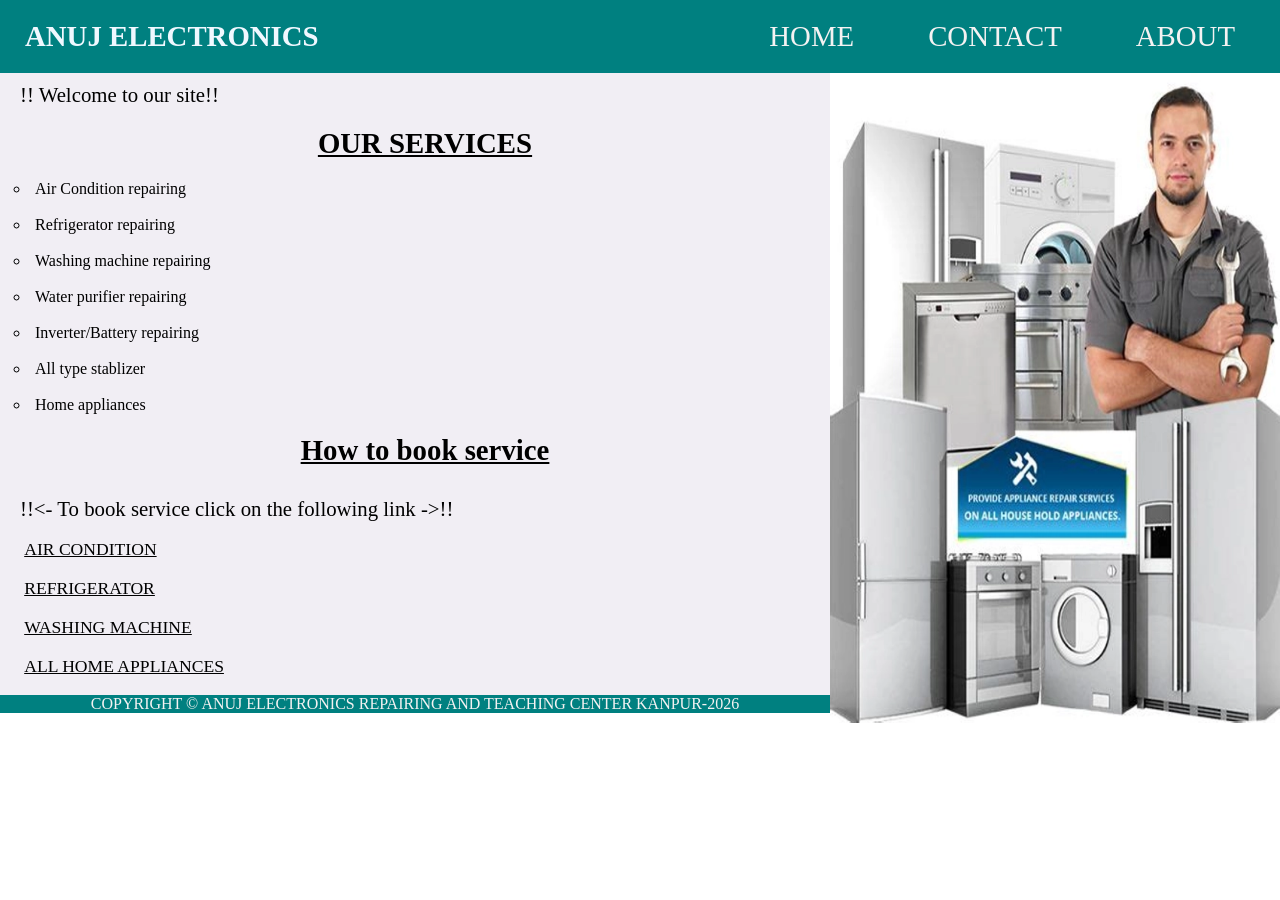
<file: index.html>
<!DOCTYPE html>
<html lang="en">

<head>
    <meta charset="UTF-8">
    <meta name="viewport" content="width=device-width, initial-scale=1.0">
    <title>ANUJ REPAIRING CENTER</title>
    <link rel="STYLESHEET" href="index.css">

</head>

<body>
    <div id="container">

        <ul id="li">
            <li>
                <h2>ANUJ ELECTRONICS</h2>
            </li>
            <DIV ID="ITEM">
                <li class="l1"><a href="index.html">HOME</a></li>
                <li class="l1"><a href="contact.html">CONTACT</a></li>
                <li class="l1"><a href="about.html">ABOUT</a></li>
            </DIV>
        </ul>

    </div>


    <div id="innercontent">
        <DIV> <IMG src="home.jpg" ALT="HOME IMAGE"></DIV>
        <DIV>
            <p>!! Welcome to our site!!</p>
            <h2 id="h">OUR SERVICES</h2>
            <ul id="list">
                <li>Air Condition repairing</li>
                <BR>
                <li>Refrigerator repairing</li>
                <BR>
                <li>Washing machine repairing</li>
                <BR>
                <li>Water purifier repairing</li>
                <BR>
                <li>Inverter/Battery repairing</li>
                <BR>
                <li>All type stablizer</li>
                <BR>
                <li>Home appliances</li>

            </ul>
            <div id="service">
                <h2 id="h"> How to book service</h2>

                <div id="book">
                    <p id="paira">!!<- To book service click on the following link ->!!</p>
                    <BR>
                    <ul id="list2">
                        <li>
                            <a href="ac.html" CLASS="BOOK">AIR CONDITION</a>
                        </li>
                        <BR>
                        <li>
                            <A HREF="frize.html" CLASS="BOOK">REFRIGERATOR</A>
                        </li>
                        <BR>
                        <li>
                            <A HREF="washingmachine.html" CLASS=" BOOK">WASHING MACHINE</A>
                        </li>
                        <BR>
                        <li>
                            <A HREF="all.html" CLASS="BOOK">ALL HOME APPLIANCES</A>
                        </li>

                    </ul>
                </div>
            </div>
            <BR>
            <footer>
                <DIV ID="FOOTER">
                    COPYRIGHT &copy; ANUJ ELECTRONICS REPAIRING AND TEACHING CENTER KANPUR-2026
                </DIV>
            </footer>

        </DIV>

    </div>







</body>

</html>
</file>
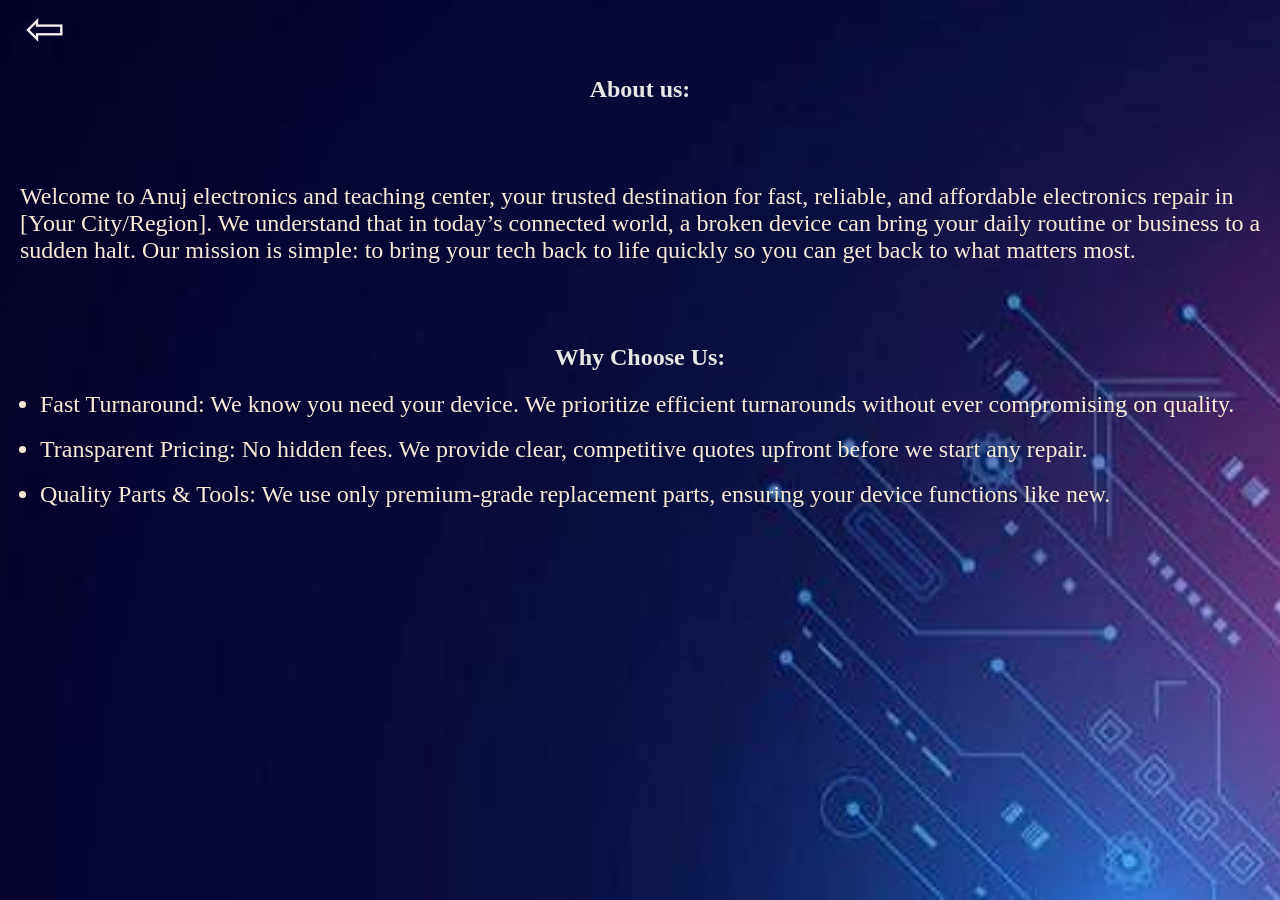
<file: about.html>
<!DOCTYPE html>
<html lang="en">

<head>
    <meta charset="UTF-8">
    <meta name="viewport" content="width=device-width, initial-scale=1.0">
    <title>Document</title>
    <link rel="stylesheet" href="about.css">
</head>

<body>
    <a href="index.html" id="about">&#8678;</a>

    <div id="container">
        <div id="item">
            <h2> About us:</h2>
            <br>
            <br>
            <p>Welcome to Anuj electronics and teaching center, your trusted destination for fast, reliable, and
                affordable electronics repair in [Your City/Region]. We understand that in today’s connected world, a
                broken device can bring your daily routine or business to a sudden halt. Our mission is simple: to bring
                your tech back to life quickly so you can get back to what matters most.</p>
            <br>
            <br>
            <h2>Why Choose Us:</h2>
            <ul>
                <li>Fast Turnaround: We know you need your device. We prioritize efficient turnarounds without ever
                    compromising on quality.</li>
                <br>
                <li>Transparent Pricing: No hidden fees. We provide clear, competitive quotes upfront before we start
                    any repair.</li>
                <br>
                <li>Quality Parts & Tools: We use only premium-grade replacement parts, ensuring your device functions
                    like new.</li>
            </ul>
        </div>
    </div>
</body>

</html>
</file>
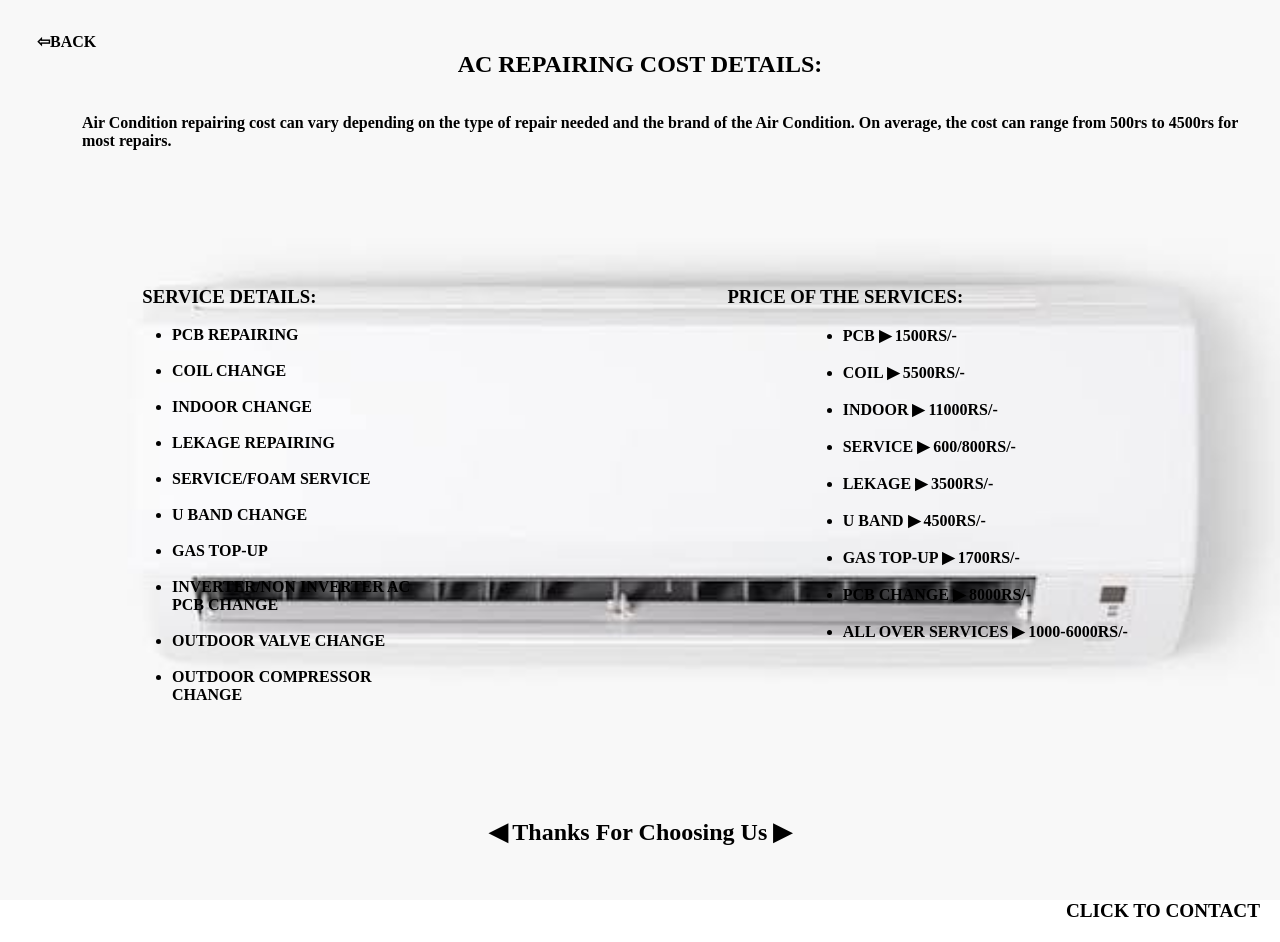
<file: ac.html>
<!DOCTYPE html>
<html lang="en">

<head>
    <meta charset="UTF-8">
    <meta name="viewport" content="width=device-width, initial-scale=1.0">
    <title>Document</title>
    <LINK rel="STYLESHEET" HREF="ac.css">
</head>

<body>

    <div id="CONTAINER">
        <DIV class="ITEM header">
            <A HREF="index.html" ID="BACK">&#8678;BACK</A>
            <h2 ID="HEAD">AC REPAIRING COST DETAILS:</h2>
            <BR>
            <br>
            <P ID="PARA">Air Condition repairing cost can vary depending on the type of repair needed and the brand of
                the
                Air Condition. On average, the cost can range from 500rs to 4500rs for most repairs.</P>
        </DIV>
        <DIV class="ITEM con ">
            <H3 ID="PRICE">PRICE OF THE SERVICES:</H3>
            <BR>

            <UL ID="LIST2">
                <LI>PCB &#9654; 1500RS/-</LI>
                <BR>
                <LI>COIL &#9654; 5500RS/-</LI>
                <BR>
                <LI>INDOOR &#9654; 11000RS/-</LI>
                <BR>
                <LI>SERVICE &#9654; 600/800RS/-</LI>
                <BR>
                <LI>LEKAGE &#9654; 3500RS/-</LI>
                <BR>
                <LI>U BAND &#9654; 4500RS/-</LI>
                <BR>
                <LI>GAS TOP-UP &#9654; 1700RS/-</LI>
                <BR>
                <LI>
                    PCB CHANGE &#9654; 8000RS/-
                </LI>
                <BR>
                <LI>ALL OVER SERVICES &#9654; 1000-6000RS/-</LI>
            </UL>
        </DIV>
        <DIV class="ITEM sidebar">
            <h3 id="parts"> SERVICE DETAILS:</h3>
            <br>
            <ul ID="LIST">
                <li>PCB REPAIRING</li>
                <BR>

                <li>COIL CHANGE</li>
                <BR>
                <li>INDOOR CHANGE</li>
                <BR>
                <li>LEKAGE REPAIRING</li>
                <BR>
                <li>SERVICE/FOAM SERVICE</li>
                <BR>
                <li>U BAND CHANGE</li>
                <BR>
                <LI>GAS TOP-UP</LI>
                <BR>
                <LI>INVERTER/NON INVERTER AC PCB CHANGE</LI>
                <BR>
                <LI>OUTDOOR VALVE CHANGE</LI>
                <BR>
                <LI>OUTDOOR COMPRESSOR CHANGE</LI>
            </ul>
        </DIV>
        <DIV class="ITEM footer">
            <H4>&#9664; Thanks For Choosing Us &#9654;</H4>
        </DIV>
    </div>
    <A ID="AA" HREF="contact.html">CLICK TO CONTACT</A>

</body>

</html>
</file>
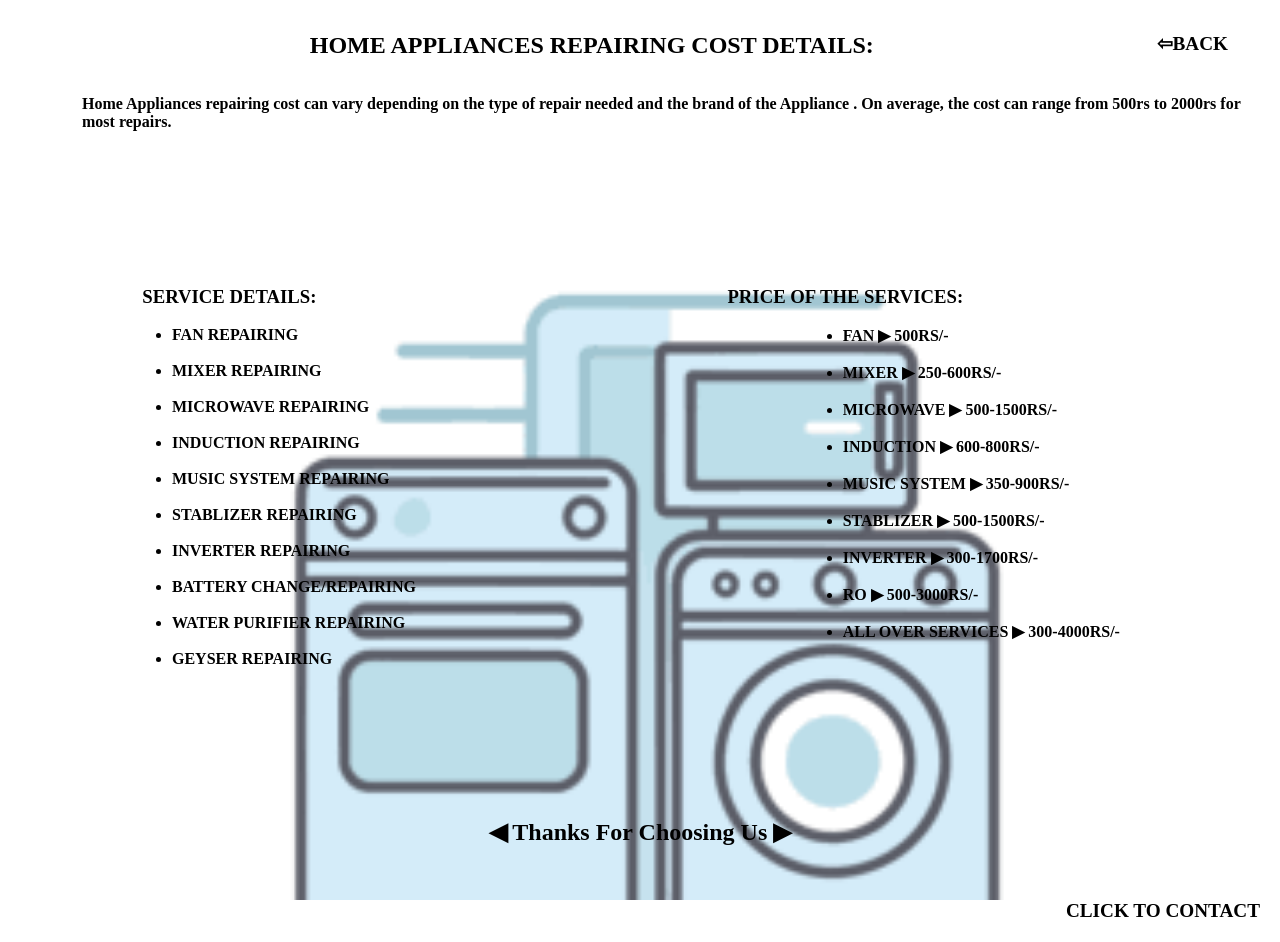
<file: all.html>
<!DOCTYPE html>
<html lang="en">

<head>
    <meta charset="UTF-8">
    <meta name="viewport" content="width=device-width, initial-scale=1.0">
    <title>Document</title>
    <LINK REL="STYLESHEET" HREF="all.css">
</head>

<body>
    <div id="CONTAINER">
        <DIV class="ITEM header">
            <A HREF="index.html" ID="BACK">&#8678;BACK</A>
            <h2 ID="HEAD">HOME APPLIANCES REPAIRING COST DETAILS:</h2>
            <BR>
            <br>
            <P ID="PARA">Home Appliances repairing cost can vary depending on the type of repair needed and the brand of
                the Appliance . On average, the cost can range from 500rs to 2000rs for most repairs.</P>
        </DIV>
        <DIV class="ITEM con ">
            <H3 ID="PRICE">PRICE OF THE SERVICES:</H3>
            <BR>

            <UL ID="LIST2">
                <LI>FAN &#9654; 500RS/-</LI>
                <BR>
                <LI>MIXER &#9654; 250-600RS/-</LI>
                <BR>
                <LI>MICROWAVE &#9654; 500-1500RS/-</LI>
                <BR>
                <LI>INDUCTION &#9654; 600-800RS/-</LI>
                <BR>
                <LI>MUSIC SYSTEM &#9654; 350-900RS/-</LI>
                <BR>
                <LI>STABLIZER &#9654; 500-1500RS/-</LI>
                <BR>
                <LI>INVERTER &#9654; 300-1700RS/-</LI>
                <BR>
                <LI>
                    RO &#9654; 500-3000RS/-
                </LI>
                <BR>
                <LI>ALL OVER SERVICES &#9654; 300-4000RS/-</LI>
            </UL>
        </DIV>
        <DIV class="ITEM sidebar">
            <h3 id="parts"> SERVICE DETAILS:</h3>
            <br>
            <ul ID="LIST">
                <li>FAN REPAIRING</li>
                <BR>

                <li>MIXER REPAIRING</li>
                <BR>
                <li>MICROWAVE REPAIRING</li>
                <BR>
                <li>INDUCTION REPAIRING</li>
                <BR>
                <li>MUSIC SYSTEM REPAIRING</li>
                <BR>
                <li>STABLIZER REPAIRING</li>
                <BR>
                <LI>INVERTER REPAIRING</LI>
                <BR>
                <LI>BATTERY CHANGE/REPAIRING</LI>
                <BR>
                <LI>WATER PURIFIER REPAIRING</LI>
                <BR>
                <LI>GEYSER REPAIRING</LI>
            </ul>
        </DIV>
        <DIV class="ITEM footer">
            <H4>&#9664; Thanks For Choosing Us &#9654;</H4>
        </DIV>
    </div>
    <A HREF="contact.html">CLICK TO CONTACT</A>

</body>

</html>
</file>
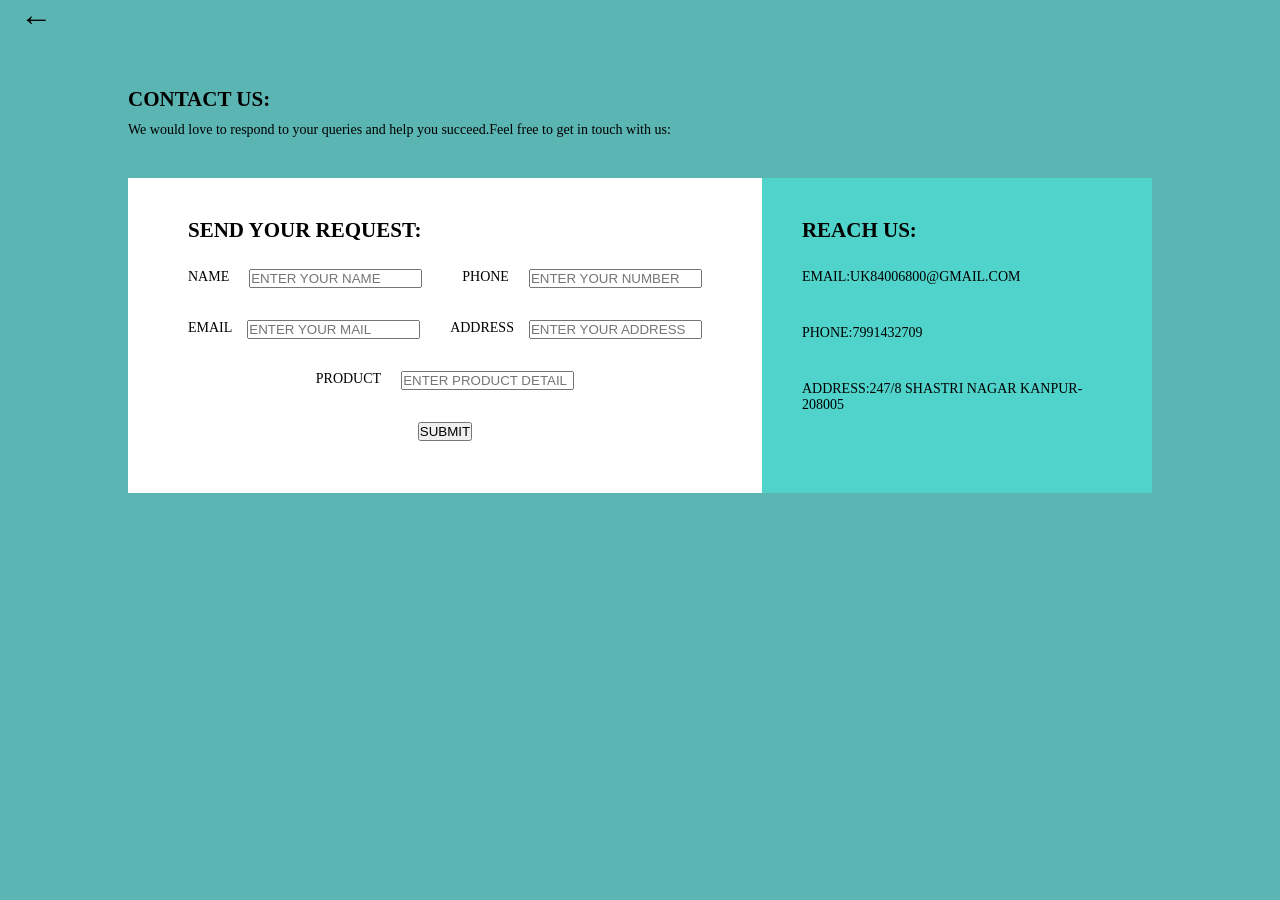
<file: contact.html>
<!DOCTYPE html>
<html lang="en">

<head>
    <meta charset="UTF-8">
    <meta name="viewport" content="width=device-width, initial-scale=1.0">
    <title>Document</title>
    <LINK rel="STYLESHEET" HREF="contact.css">
</head>

<body>
    <a href="index.html" ID="goto">&#8592;</a>
    <DIV ID="CONTACT">
        <H2>
            CONTACT US:
        </H2>
        <P>We would love to respond to your queries and help you succeed.Feel free to get in touch with us:</P>
        <DIV ID="CALL">
            <DIV CLASS="LEFT">
                <H2>SEND YOUR REQUEST:</H2>
                <BR>
                <form onsubmit="CALLVALUE()">
                    <DIV ID="FORM1">
                        <label for="NAME">NAME</label>
                        <INPUT TYPE="TEXT" placeholder="ENTER YOUR NAME" ID="UNAME">
                        <BR>

                        <label for="PHONE">PHONE</label>
                        <INPUT TYPE="NUMBER" placeholder="ENTER YOUR NUMBER" ID="PNO">

                    </DIV>
                    <BR>
                    <BR>
                    <DIV ID="FORM2">
                        <label for="EMAIL">EMAIL</label>
                        <INPUT TYPE="TEXT" placeholder="ENTER YOUR MAIL" ID="EMAIL">
                        <BR>

                        <label for="ADDRESS">ADDRESS</label>
                        <INPUT TYPE="TEXT number" placeholder="ENTER YOUR ADDRESS" ID="ADD">

                    </DIV>
                    <BR>
                    <BR>
                    <DIV ID="FORM3">
                        <label for="PRODUCT">PRODUCT</label>
                        <INPUT type="TEXT" placeholder="ENTER PRODUCT DETAIL" ID="PRO">
                    </DIV>
                    <BR>
                    <BR>
                    <DIV ID="SUMBITBUTTON">
                        <INPUT TYPE="submit" VALUE="SUBMIT" ID="BUTTON">
                    </DIV>
                </form>

            </DIV>



            <DIV CLASS="RIGHT">
                <H2>REACH US:</H2>
                <BR>
                <DIV ID="REACH">
                    <P>EMAIL:UK84006800@GMAIL.COM</P>
                    <P>
                        PHONE:7991432709
                    </P>
                    <P>
                        ADDRESS:247/8 SHASTRI NAGAR KANPUR-208005
                    </P>
                </DIV>

            </DIV>
        </DIV>
    </DIV>
    <script src="contact.js"> </script>
    <h1 id="message"></h1>
</body>

</html>
</file>
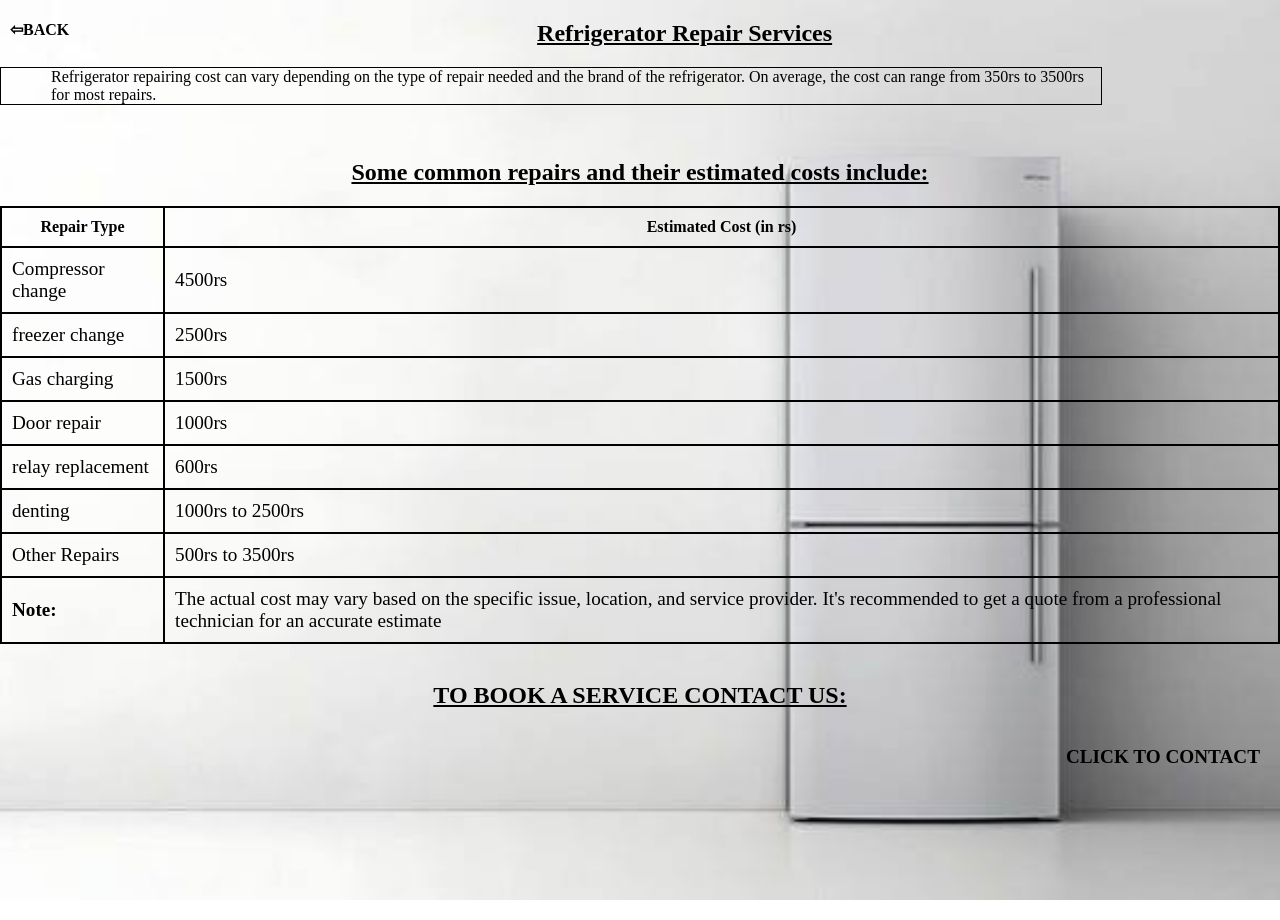
<file: frize.html>
<!DOCTYPE html>
<html lang="en">

<head>
    <meta charset="UTF-8">
    <meta name="viewport" content="width=device-width, initial-scale=1.0">
    <title>Document</title>
    <link rel="stylesheet" href="FRIZE.css">
</head>

<body>
    <A HREF="index.html" ID="BACK">&#8678;BACK</A>
    <h2><strong>Refrigerator Repair Services</strong> </h2>
    <div class="box">

        <p>Refrigerator repairing cost can vary depending on the type of repair needed and the brand of the
            refrigerator. On average, the cost can range from 350rs to 3500rs for most repairs.</p>
        <br>
        <h2 id="1">Some common repairs and their estimated costs include:</h2>

        <table>
            <thead>
                <tr>
                    <th>Repair Type</th>
                    <th>Estimated Cost (in rs)</th>
                </tr>
            </thead>
            <tbody>

                <tr>
                    <td>Compressor change</td>
                    <td>4500rs</td>
                </tr>
                <tr>
                    <td>freezer change</td>
                    <td>2500rs</td>
                </tr>
                <tr>
                    <td>Gas charging</td>
                    <td>1500rs</td>
                </tr>
                <tr>
                    <td>Door repair</td>
                    <td>1000rs</td>
                </tr>
                <tr>
                    <td>relay replacement</td>
                    <td>600rs</td>
                </tr>
                <tr>
                    <td>denting</td>
                    <td>1000rs to 2500rs</td>
                </tr>
                <tr>

                    <td>Other Repairs</td>
                    <td>500rs to 3500rs</td>
                </tr>
            </tbody>
            <tfoot>
                <tr>
                    <td><strong>Note:</strong>
                    <td>The actual cost may vary based on the specific issue, location, and service provider. It's
                        recommended to get a quote from a professional technician for an accurate estimate</td>
        </table>
    </div>
    <BR>
    <H2 id="2">TO BOOK A SERVICE CONTACT US:</H2>
    <FORM>

    </FORM>
    <BR>
    <A HREF="contact.html">CLICK TO CONTACT</A>
</body>

</html>
</file>
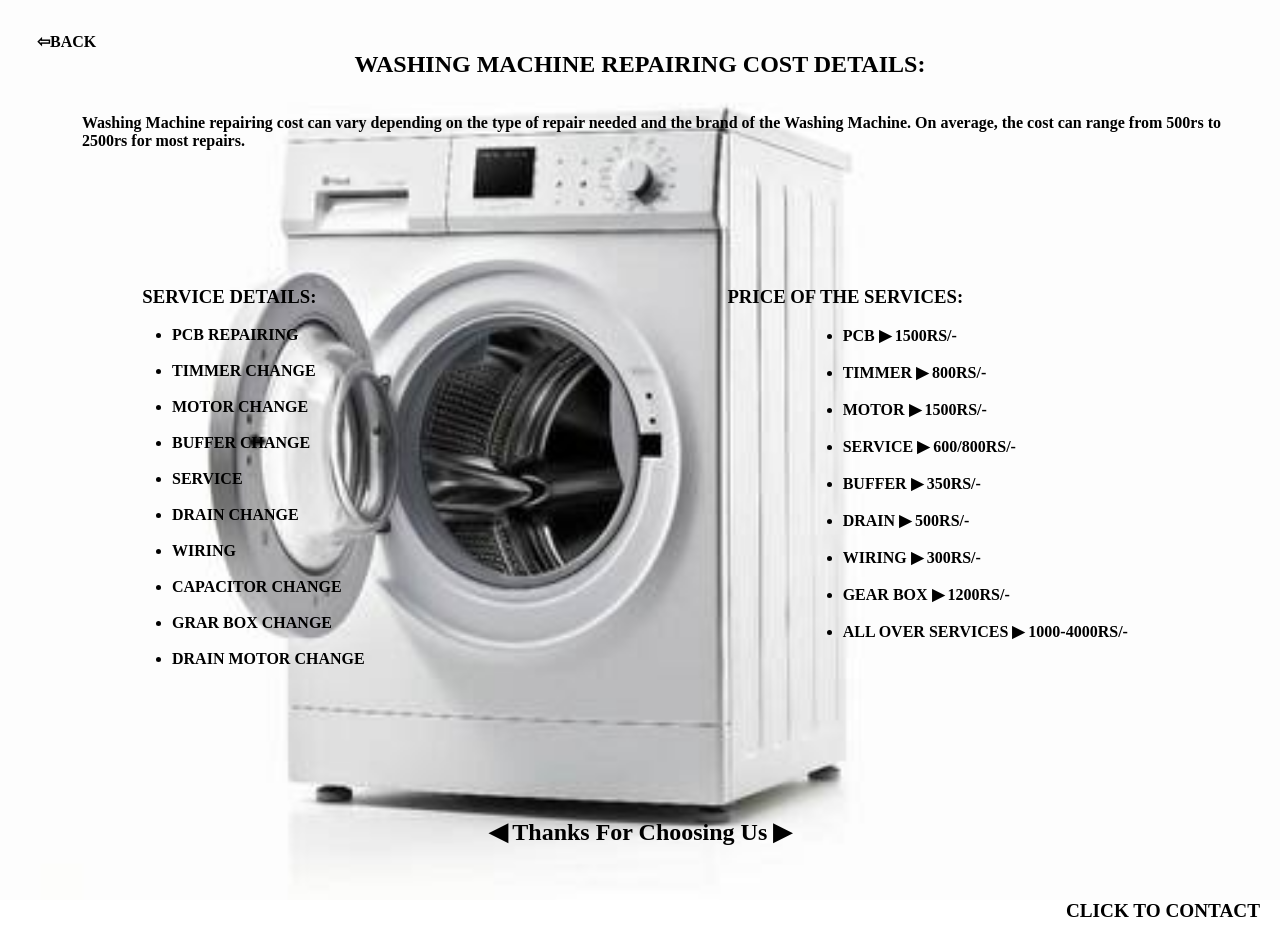
<file: washingmachine.html>
<!DOCTYPE html>
<html lang="en">

<head>
    <meta charset="UTF-8">
    <meta name="viewport" content="width=device-width, initial-scale=1.0">
    <title>Document</title>
    <link REL="STYLESHEET" HREF="wash.css">
</head>

<body>
    <div id="CONTAINER">
        <DIV class="ITEM header">
            <A HREF="index.html" ID="BACK">&#8678;BACK</A>
            <h2 ID="HEAD">WASHING MACHINE REPAIRING COST DETAILS:</h2>
            <BR>
            <br>
            <P ID="PARA">Washing Machine repairing cost can vary depending on the type of repair needed and the brand of
                the Washing Machine. On average, the cost can range from 500rs to 2500rs for most repairs.</P>
        </DIV>
        <DIV class="ITEM con ">
            <H3 ID="PRICE">PRICE OF THE SERVICES:</H3>
            <BR>

            <UL ID="LIST2">
                <LI>PCB &#9654; 1500RS/-</LI>
                <BR>
                <LI>TIMMER &#9654; 800RS/-</LI>
                <BR>
                <LI>MOTOR &#9654; 1500RS/-</LI>
                <BR>
                <LI>SERVICE &#9654; 600/800RS/-</LI>
                <BR>
                <LI>BUFFER &#9654; 350RS/-</LI>
                <BR>
                <LI>DRAIN &#9654; 500RS/-</LI>
                <BR>
                <LI>WIRING &#9654; 300RS/-</LI>
                <BR>
                <LI>
                    GEAR BOX &#9654; 1200RS/-
                </LI>
                <BR>
                <LI>ALL OVER SERVICES &#9654; 1000-4000RS/-</LI>
            </UL>
        </DIV>
        <DIV class="ITEM sidebar">
            <h3 id="parts"> SERVICE DETAILS:</h3>
            <br>
            <ul ID="LIST">
                <li>PCB REPAIRING</li>
                <BR>

                <li>TIMMER CHANGE</li>
                <BR>
                <li>MOTOR CHANGE</li>
                <BR>
                <li>BUFFER CHANGE</li>
                <BR>
                <li>SERVICE</li>
                <BR>
                <li>DRAIN CHANGE</li>
                <BR>
                <LI>WIRING</LI>
                <BR>
                <LI>CAPACITOR CHANGE</LI>
                <BR>
                <LI>GRAR BOX CHANGE</LI>
                <BR>
                <LI>DRAIN MOTOR CHANGE</LI>
            </ul>
        </DIV>
        <DIV class="ITEM footer">
            <H4>&#9664; Thanks For Choosing Us &#9654;</H4>
        </DIV>
    </div>
    <A ID=AA HREF="contact.html">CLICK TO CONTACT</A>
</body>

</html>
</file>
<file: index.css>
*{
    margin: 0;
    padding: 0;
    box-sizing: border-box;
}
#container{
    background-color: teal;
}
#li{
    display: flex;
    justify-content: space-between;
    align-items: center;
}
    
.l1{
    display: inline-block;

}
a{
    
    margin-right: 25px;
    padding: 20px;
    text-decoration: none;
    color: #f4f2f2;
    font-size: 1.8rem;

}
a:hover{
    color: #000;
}
h2{
    padding: 20px;
    color: aliceblue;
    font-size: 1.8rem;
}
p{
    font-size: 1.3rem;
text-decoration-line: none;
padding-top: 10px;
padding-left: 20px;
}
H3{
    text-align: center;
    text-decoration-line: underline;
}
#innercontent{
    background-color: rgb(241, 238, 244);
    height: 100%;
    width: 100%;
}
#list{
    font-size: 1rem;
    padding-left: 20px;
    list-style: circle;
    margin-left: 10PX;
}
LI{
    padding-left: 5PX;
}
IMG{
    float: right;
    height:650PX;
    width: 450PX;
}
#h{
    color: black;
    text-align: center;
    text-decoration-line: underline;
}
#paira{
    text-decoration-line: none;
}
.BOOK{
    color: black;
    font-size: 1.1REM;
    text-decoration: underline black;
    padding: 1.2REM;
}
.BOOK:hover{
    color: rgb(78, 78, 168);
}
#FOOTER{
    text-align: center;
    background-color:teal;
    color: #f4f2f2;
}
@MEDIA(MIN-WIDTH:500PX){
    #CONTAINER{
        height: 65%;
        width: 65%;
    }
}
</file>
<file: about.css>
body {
    background-color: azure;
    /* Path to your image */
    background-image: url('back.jpg');

    /* Prevents the image from repeating */
    background-repeat: no-repeat;

    /* Centers the image horizontally and vertically */
    background-position: center;

    /* Scales the image to cover the entire screen */
    background-size: cover;

    /* Keeps the background fixed during scroll */
    background-attachment: fixed;

    /* Resets default margins and stretches height */
    margin: 0;
    height: 100vh;

}


h2 {
    text-align: center;
    color: rgb(233, 231, 230);
}

p {
    font-size: 1.5rem;
    padding-left: 20px;
    color: antiquewhite;
}

li {
    font-size: 1.5rem;
    color: antiquewhite;
}

#about {
    padding-left: 25px;
    margin-top: 20px;
    font-size: 3rem;
    text-decoration: none;
    color: rgb(248, 240, 240);

}
</file>
<file: ac.css>
* {
    margin: 0;
    padding: 0;
    box-sizing: border-box;
}

BODY {
    height: 100VH;
    width: 100vw;
}

#CONTAINER {

    display: grid;
    height: 100VH;
    width: 100vw;
    padding: 2rem;
    grid-template-rows: repeat(2, 1fr);
    grid-template-columns: repeat(3, 1fr);
    row-gap: 1REM;
    column-gap: 1REM;
    background-image: url('AC.jpg');
    background-repeat: no-repeat;
    background-size: cover;
}



.header {
    grid-column-start: 1;
    grid-column-end: 4;
    grid-row-start: 1;
    grid-row-end: 2;

    height: 70%;
    width: 100%;

}

.sidebar {
    grid-row-start: 2;
    grid-row-end: 11;
    height: 118%;
    margin-top: -60px;



}

.footer {
    grid-column-start: 1;
    grid-column-end: 4;
    grid-row-start: 11;
    grid-row-end: 17;
    ;
}

.con {
    grid-column-start: 2;
    grid-column-end: 4;
    grid-row-start: 2;
    grid-row-end: 11;
    height: 118%;
    margin-top: -60px;

}

#HEAD {
    text-align: center;
}

#BACK {
    text-decoration: none;
    color: black;
    padding-left: 5px;
    font-weight: bolder;
}

#PARA {
    padding-left: 40px;
    margin-left: 10PX;
    font-size: medium;
    font-weight: 900;

}

#parts {
    text-align: center;
    font-weight: bolder;
}

#LIST {
    padding-left: 140PX;
    font-weight: 900;

}

#PRICE {
    text-align: center;
    font-weight: bolder;
}

H4 {
    text-align: center;
    font-weight: bold;
    font-size: 1.5rem;
    padding-top: 30PX;
}

#LIST2 {
    padding-left: 400px;
    font-weight: bold;
}

#AA {
    float: right;
    text-decoration: none;
    font-size: larger;
    font-weight: bolder;
    padding-bottom: 20PX;
    padding-right: 10PX;
    padding-left: 10PX;
    margin-right: 10PX;
    color: black;
}
</file>
<file: all.css>
* {
    margin: 0;
    padding: 0;
    box-sizing: border-box;
}

BODY {
    height: 100VH;
    width: 100vw;
}

#CONTAINER {

    display: grid;
    height: 100VH;
    width: 100vw;
    padding: 2rem;
    grid-template-rows: repeat(2, 1fr);
    grid-template-columns: repeat(3, 1fr);
    row-gap: 1REM;
    column-gap: 1REM;
    background-image: url('APPLIANCES.jpg');
    background-repeat: no-repeat;
    background-size: cover;
}



.header {
    grid-column-start: 1;
    grid-column-end: 4;
    grid-row-start: 1;
    grid-row-end: 2;

    height: 70%;
    width: 100%;

}

.sidebar {
    grid-row-start: 2;
    grid-row-end: 11;
    height: 118%;
    margin-top: -60px;



}

.footer {
    grid-column-start: 1;
    grid-column-end: 4;
    grid-row-start: 11;
    grid-row-end: 17;
    ;
}

.con {
    grid-column-start: 2;
    grid-column-end: 4;
    grid-row-start: 2;
    grid-row-end: 11;
    height: 118%;
    margin-top: -60px;

}

#HEAD {
    text-align: center;
}

#BACK {
    text-decoration: none;
    color: black;
    padding-left: 5px;
    font-weight: bolder;
}

#PARA {
    padding-left: 40px;
    margin-left: 10PX;
    font-size: medium;
    font-weight: 900;

}

#parts {
    text-align: center;
    font-weight: bolder;
}

#LIST {
    padding-left: 140PX;
    font-weight: 900;

}

#PRICE {
    text-align: center;
    font-weight: bolder;
}

H4 {
    text-align: center;
    font-weight: bold;
    font-size: 1.5rem;
    padding-top: 30PX;
}

#LIST2 {
    padding-left: 400px;
    font-weight: bold;
}

A {
    float: right;
    text-decoration: none;
    font-size: larger;
    font-weight: bolder;
    padding-bottom: 20PX;
    padding-right: 10PX;
    padding-left: 10PX;
    margin-right: 10PX;
    color: black;
}
</file>
<file: contact.css>
* {
    margin: 0;
    padding: 0;
    box-sizing: border-box;
}

body {
    background: #5bb5b3;
    font-size: 14px;
}

#CONTACT {
    width: 80%;
    margin: 50PX AUTO;
}

#CALL {
    background: #fff;
    display: flex;
}

.LEFT {
    flex-basis: 60%;
    padding: 40PX 60PX;
    flex-basis: 40%;
}

.RIGHT {
    flex-basis: 60%;
    padding: 40PX;
    background: rgb(80, 211, 202);
    color: black;
}

H2 {
    margin-bottom: 10PX;
}

P {
    margin-bottom: 40px;
}

INPUT {}

#FORM1 {
    display: flex;
    justify-content: space-between;
    gap: 20PX;
}

#FORM2 {
    display: flex;
    justify-content: space-between;
}

#FORM3 {
    display: flex;
    justify-content: center;
    gap: 20PX;
}

#SUMBITBUTTON {
    display: flex;
    justify-content: center;
    border-radius: 20PX;
    background-color: ;
    color: blue;
}

#REACH {
    gap: NONE;
}

#goto {
    padding-left: 20px;
    padding-top: 10px;
    text-decoration: none;
    color: black;
    font-size: 2rem;
}
</file>
<file: FRIZE.css>
body {
    /* Path to your image */
    background-image: url('frizep.jpg');

    /* Prevents the image from repeating */
    background-repeat: no-repeat;

    /* Centers the image horizontally and vertically */
    background-position: center;

    /* Scales the image to cover the entire screen */
    background-size: cover;

    /* Keeps the background fixed during scroll */
    background-attachment: fixed;

    /* Resets default margins and stretches height */
    margin: 0;
    height: 100vh;
}

img {
    width: 350px;
    height: 600px;
    float: right;
}

h2 {
    text-align: center;
    text-decoration: underline;
    color: rgb(0, 0, 0);
}

#1 {
    text-decoration: underline;
    text-align: center;
}

table {

    border-collapse: collapse;
    border: 1px solid black;
    border-spacing: 0;

}

th,
td {
    border: 2px solid black;
    padding: 10px;
}

A {
    TEXT-DECORATION: UNDERLINE;
    FLOAT: RIGHT;
    PADDING-BOTTOM: 35PX;
}

p {
    border: 1px solid black;
    width: 1050px;
}

td {
    font-size: 1.2rem;
}

P {

    padding-left: 50px;
}

#BACK {
    float: left;
    color: black;
    text-decoration: none;
    font-size: 1rem;
}

A {
    float: right;
    text-decoration: none;
    font-size: larger;
    font-weight: bolder;
    padding-bottom: 20PX;
    padding-right: 10PX;
    padding-left: 10PX;
    margin-right: 10PX;
    color: black;
}
</file>
<file: wash.css>
* {
    margin: 0;
    padding: 0;
    box-sizing: border-box;
}

BODY {
    height: 100VH;
    width: 100vw;
}

#CONTAINER {

    display: grid;
    height: 100VH;
    width: 100vw;
    padding: 2rem;
    grid-template-rows: repeat(2, 1fr);
    grid-template-columns: repeat(3, 1fr);
    row-gap: 1REM;
    column-gap: 1REM;
    background-image: url('wash.jpg');
    background-repeat: no-repeat;
    background-size: cover;
}



.header {
    grid-column-start: 1;
    grid-column-end: 4;
    grid-row-start: 1;
    grid-row-end: 2;

    height: 70%;
    width: 100%;

}

.sidebar {
    grid-row-start: 2;
    grid-row-end: 11;
    height: 118%;
    margin-top: -60px;



}

.footer {
    grid-column-start: 1;
    grid-column-end: 4;
    grid-row-start: 11;
    grid-row-end: 17;
    ;
}

.con {
    grid-column-start: 2;
    grid-column-end: 4;
    grid-row-start: 2;
    grid-row-end: 11;
    height: 118%;
    margin-top: -60px;

}

#HEAD {
    text-align: center;
}

#BACK {
    text-decoration: none;
    color: black;
    padding-left: 5px;
    font-weight: bolder;
}

#PARA {
    padding-left: 40px;
    margin-left: 10PX;
    font-size: medium;
    font-weight: 900;

}

#parts {
    text-align: center;
    font-weight: bolder;
}

#LIST {
    padding-left: 140PX;
    font-weight: 900;

}

#PRICE {
    text-align: center;
    font-weight: bolder;
}

H4 {
    text-align: center;
    font-weight: bold;
    font-size: 1.5rem;
    padding-top: 30PX;
}

#LIST2 {
    padding-left: 400px;
    font-weight: bold;
}

#AA {
    float: right;
    text-decoration: none;
    font-size: larger;
    font-weight: bolder;
    padding-bottom: 20PX;
    padding-right: 10PX;
    padding-left: 10PX;
    margin-right: 10PX;
    color: black;
}
</file>
